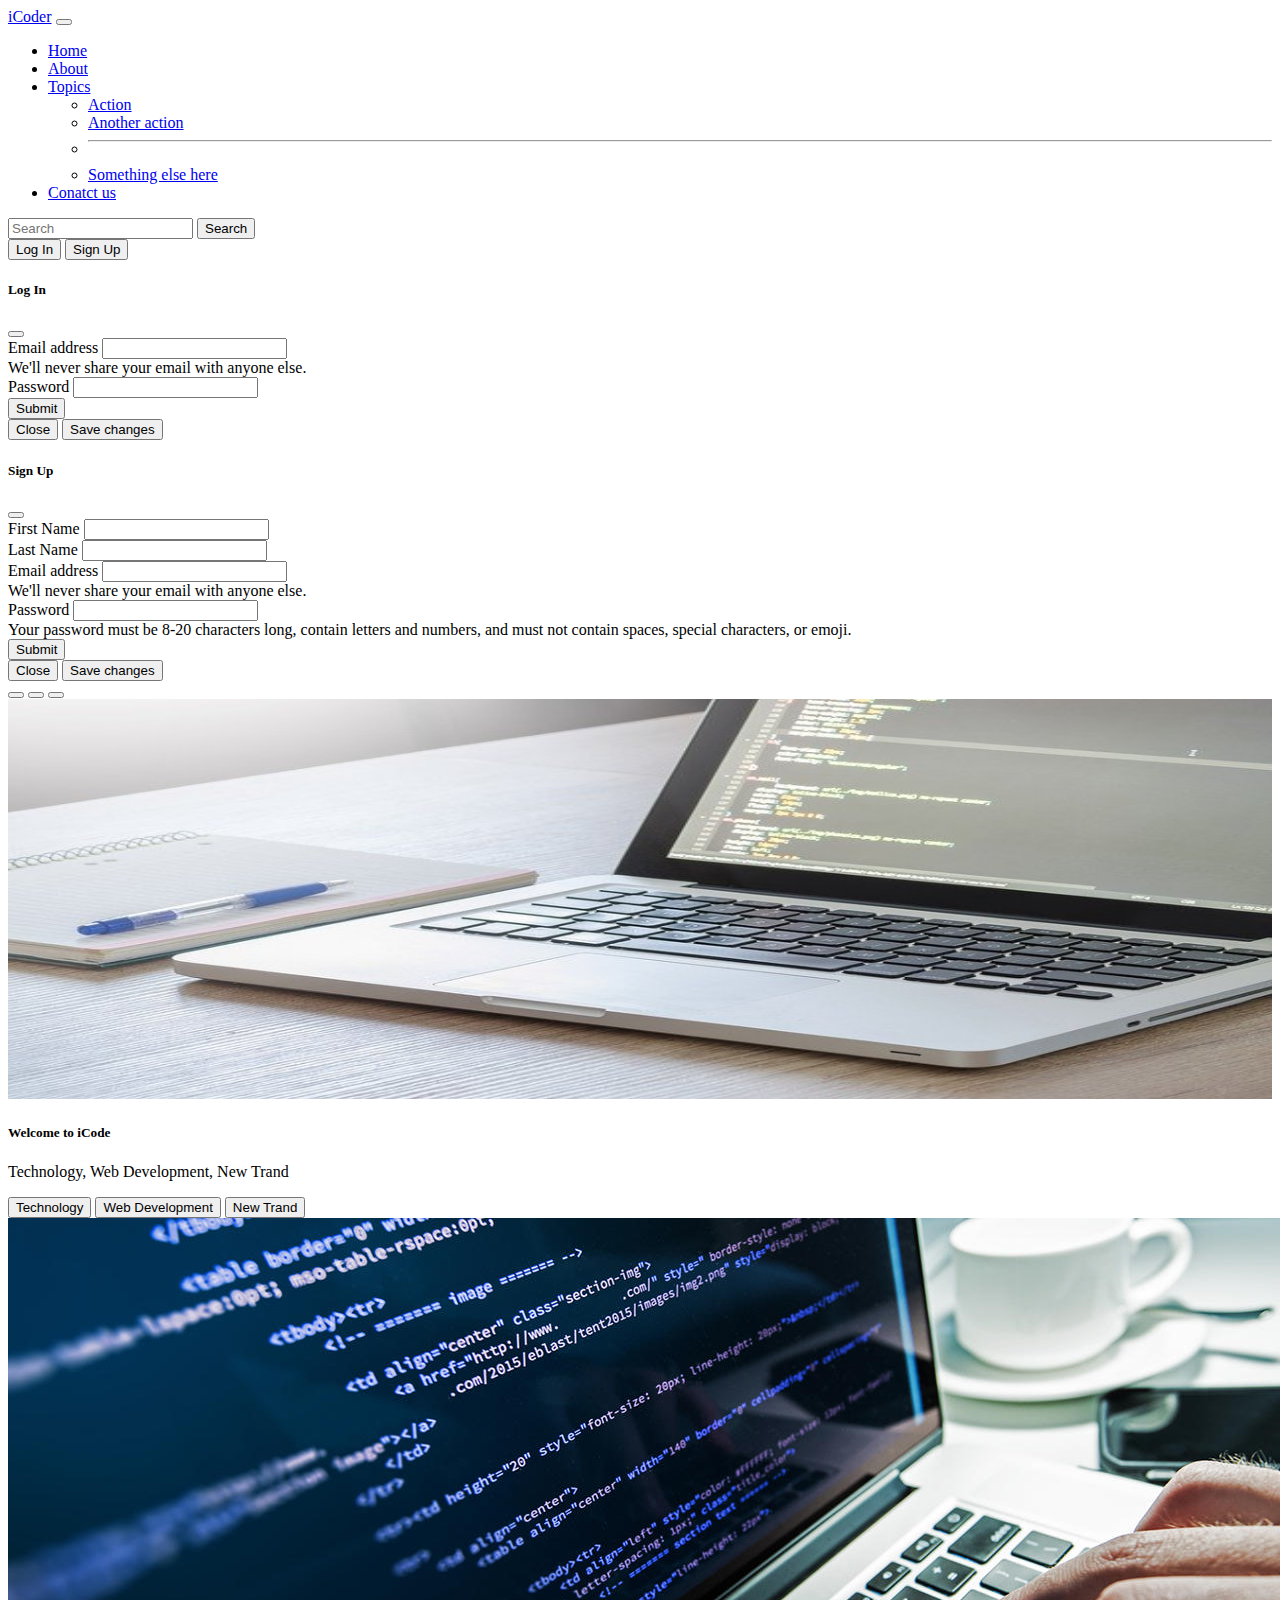
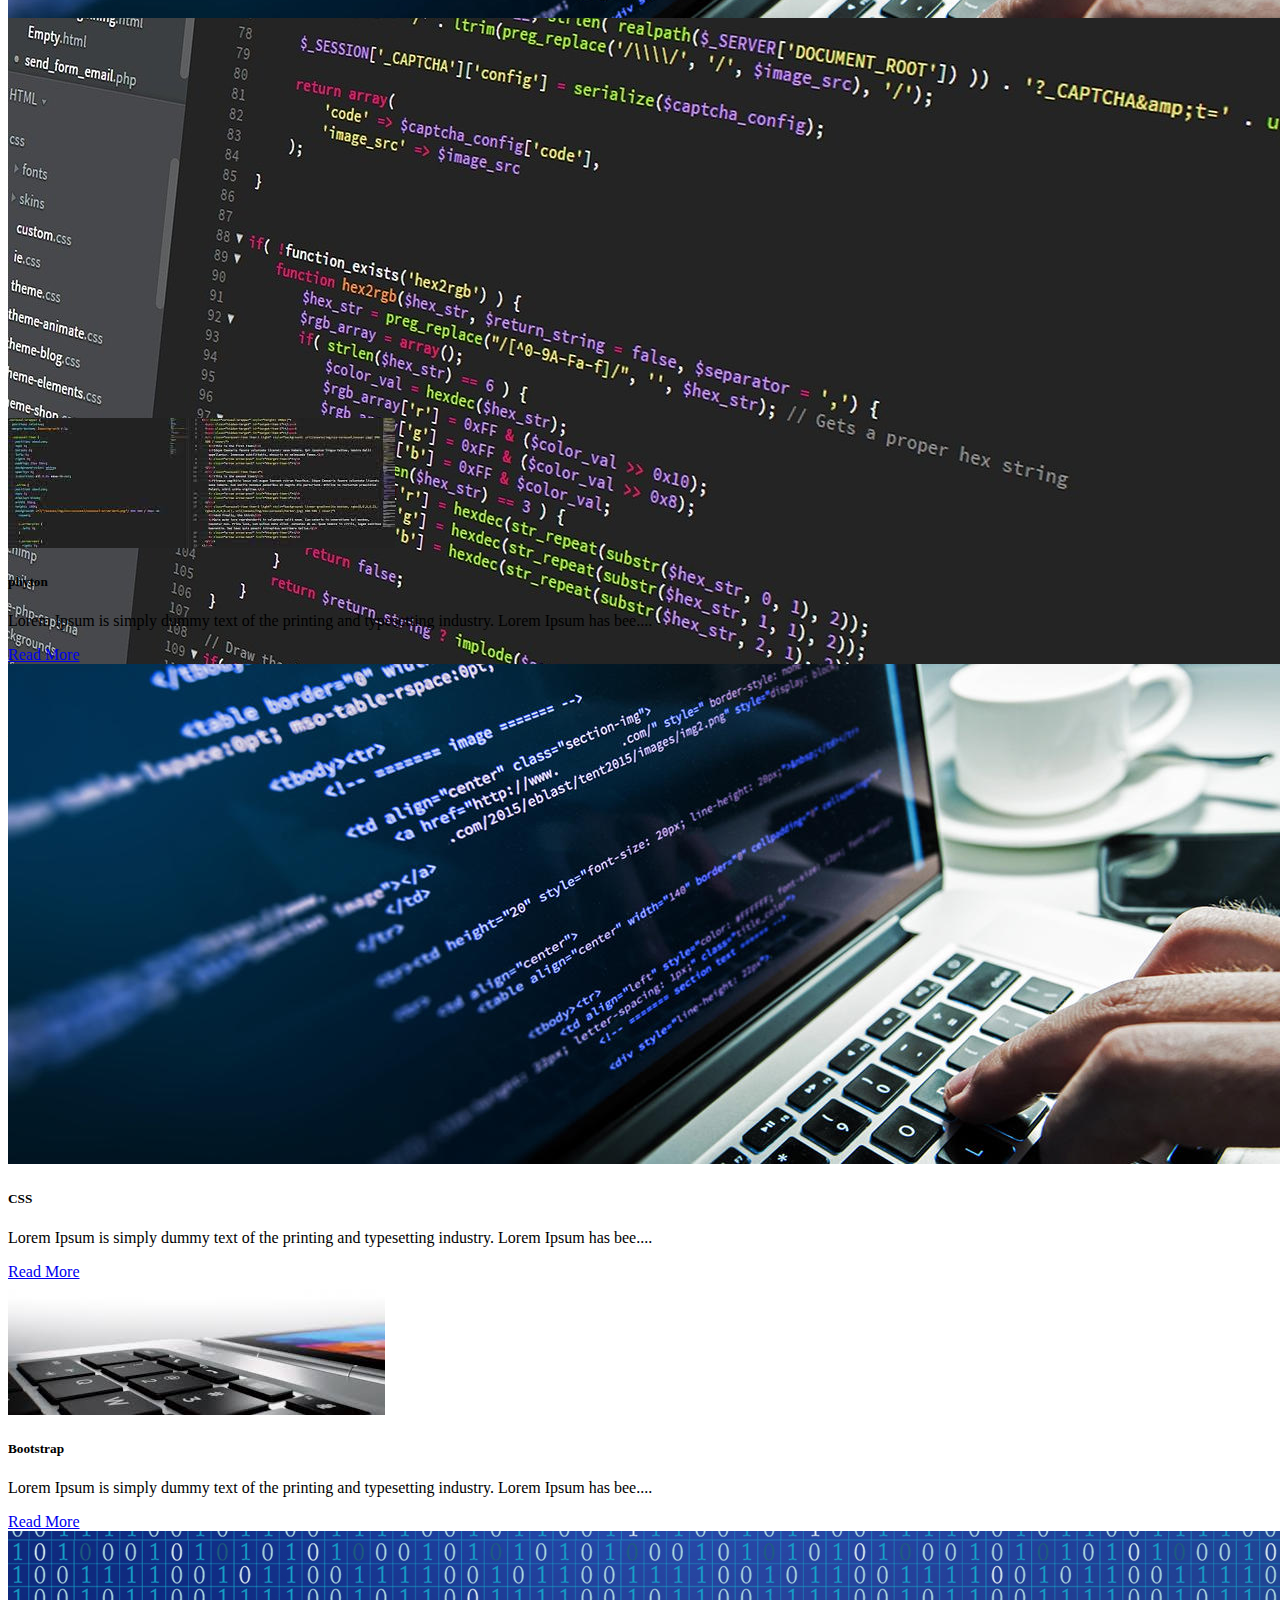
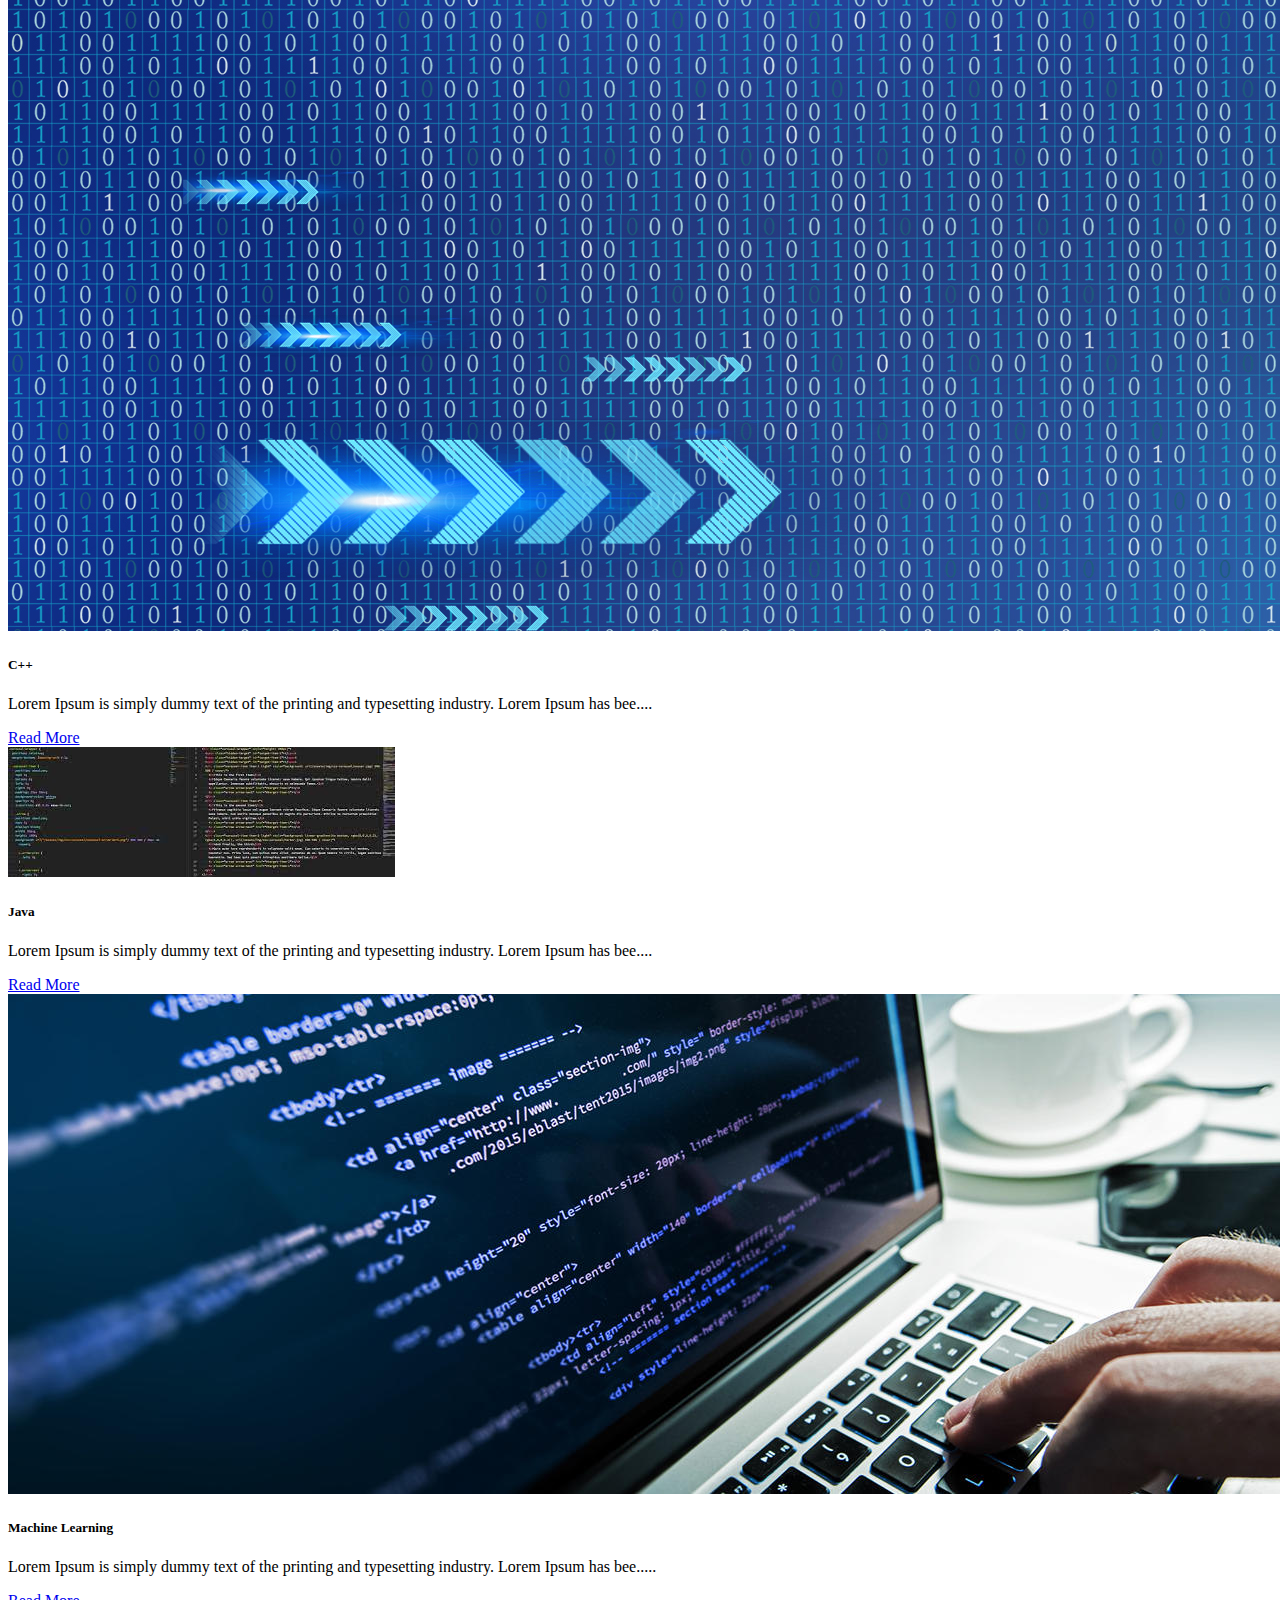
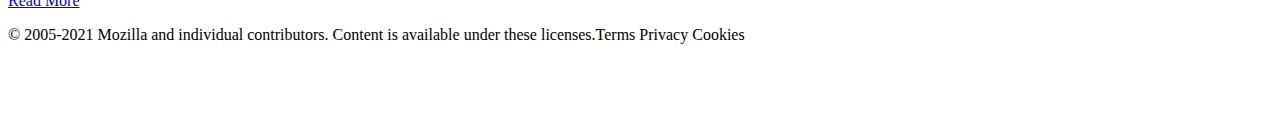
<file: project/index.html>
<!doctype html>
<html lang="en">

<head>
  <!-- Required meta tags -->
  <meta charset="utf-8">
  <meta name="viewport" content="width=device-width, initial-scale=1">

  <!-- Bootstrap CSS -->
  <link href="https://cdn.jsdelivr.net/npm/bootstrap@5.0.0-beta3/dist/css/bootstrap.min.css" rel="stylesheet" integrity="sha384-eOJMYsd53ii+scO/bJGFsiCZc+5NDVN2yr8+0RDqr0Ql0h+rP48ckxlpbzKgwra6" crossorigin="anonymous">
  <link rel="stylesheet" href="D:\Front-End\Bootstrap\Bootstrap\bootstrap-4.0.0-dist\css\bootstrap.min.css">

  <title>iCoder-Heaven for programmer</title>
</head>

<body>
  <!---navigation bar---->
  <nav class="navbar navbar-expand-lg navbar-dark bg-dark">
    <div class="container-fluid">
      <a class="navbar-brand" href="index.html">iCoder</a>
      <button class="navbar-toggler" type="button" data-bs-toggle="collapse" data-bs-target="#navbarSupportedContent" aria-controls="navbarSupportedContent" aria-expanded="false" aria-label="Toggle navigation">
        <span class="navbar-toggler-icon"></span>
      </button>
      <div class="collapse navbar-collapse" id="navbarSupportedContent">
        <ul class="navbar-nav me-auto mb-2 mb-lg-0">
          <li class="nav-item">
            <a class="nav-link active" aria-current="page" href="index.html">Home</a>
          </li>
          <li class="nav-item">
            <a class="nav-link" href="about.html">About</a>
          </li>
          <li class="nav-item dropdown">
            <a class="nav-link dropdown-toggle" href="#" id="navbarDropdown" role="button" data-bs-toggle="dropdown" aria-expanded="false">
              Topics
            </a>
            <ul class="dropdown-menu" aria-labelledby="navbarDropdown">
              <li><a class="dropdown-item" href="#">Action</a></li>
              <li><a class="dropdown-item" href="#">Another action</a></li>
              <li>
                <hr class="dropdown-divider">
              </li>
              <li><a class="dropdown-item" href="#">Something else here</a></li>
            </ul>
          </li>
          <li class="nav-item">
            <a class="nav-link" href="contact.html">Conatct us</a></a>
          </li>
        </ul>
      </div>
      <form class="d-flex">
        <input class="form-control me-2" type="search" placeholder="Search" aria-label="Search">
        <button class="btn btn-outline-light" type="submit">Search</button>
      </form>
      <div class="mx-2">
        <button type="button" class="btn btn-danger" data-bs-toggle="modal" data-bs-target="#loginModal">
          Log In
        </button>
        <button type="button" class="btn btn-danger" data-bs-toggle="modal" data-bs-target="#signupModal">
          Sign Up
        </button>
      </div>
    </div>
  </nav>
  <!-----Login modal------------------------------>
  <!-- Modal -->
  <div class="modal fade" id="loginModal" tabindex="-1" aria-labelledby="exampleModalLabel" aria-hidden="true">
    <div class="modal-dialog">
      <div class="modal-content">
        <div class="modal-header">
          <h5 class="modal-title" id="exampleModalLabel">Log In</h5>
          <button type="button" class="btn-close" data-bs-dismiss="modal" aria-label="Close"></button>
        </div>
        <div class="modal-body">
          <form>
            <div class="mb-3">
              <label for="exampleInputEmail1" class="form-label">Email address</label>
              <input type="email" class="form-control" id="exampleInputEmail1" aria-describedby="emailHelp">
              <div id="emailHelp" class="form-text">We'll never share your email with anyone else.</div>
            </div>
            <div class="mb-3">
              <label for="exampleInputPassword1" class="form-label">Password</label>
              <input type="password" class="form-control" id="exampleInputPassword1">
            </div>
            <button type="submit" class="btn btn-primary">Submit</button>
          </form>
        </div>
        <div class="modal-footer">
          <button type="button" class="btn btn-secondary" data-bs-dismiss="modal">Close</button>
          <button type="button" class="btn btn-primary">Save changes</button>
        </div>
      </div>
    </div>
  </div>
  <!-----Sign Up modal------------------------------>
  <!-- Modal -->
  <div class="modal fade" id="signupModal" tabindex="-1" aria-labelledby="exampleModalLabel" aria-hidden="true">
    <div class="modal-dialog">
      <div class="modal-content">
        <div class="modal-header">
          <h5 class="modal-title" id="exampleModalLabel">Sign Up</h5>
          <button type="button" class="btn-close" data-bs-dismiss="modal" aria-label="Close"></button>
        </div>
        <div class="modal-body">
          <form class="" action="#" method="post">
            <div class="mb-3">
              <label for="exampleInputFirstName" class="form-label">First Name</label></label>
              <input type="text" class="form-control" id="exampleInputFirstName" aria-describedby="FirstName">
            </div>
            <div class="mb-3">
              <label for="exampleInputLastName" class="form-label">Last Name</label></label>
              <input type="text" class="form-control" id="exampleInputLastName" aria-describedby="FirstName">
            </div>
            <div class="mb-3">
              <label for="exampleInputEmail1" class="form-label">Email address</label>
              <input type="email" class="form-control" id="exampleInputEmail1" aria-describedby="emailHelp">
              <div id="emailHelp" class="form-text">We'll never share your email with anyone else.</div>
            </div>
            <div class="mb-3">
              <label for="inputPassword5" class="form-label">Password</label>
              <input type="password" id="inputPassword5" class="form-control" aria-describedby="passwordHelpBlock">
              <div id="passwordHelpBlock" class="form-text">
                Your password must be 8-20 characters long, contain letters and numbers, and must not contain spaces, special characters, or emoji.
              </div>
            </div>
            <button type="submit" class="btn btn-primary">Submit</button>
          </form>
        </div>
        <div class="modal-footer">
          <button type="button" class="btn btn-secondary" data-bs-dismiss="modal">Close</button>
          <button type="button" class="btn btn-primary">Save changes</button>
        </div>
      </div>
    </div>
  </div>
  <!-----carousal------>
  <div id="carouselExampleControls" class="carousel slide" data-bs-ride="carousel" data-interval="100">
    <div class="carousel-inner">
      <div class="carousel-indicators">
        <button type="button" data-bs-target="#carouselExampleIndicators" data-bs-slide-to="0" class="active" aria-current="true" aria-label="Slide 1"></button>
        <button type="button" data-bs-target="#carouselExampleIndicators" data-bs-slide-to="1" aria-label="Slide 2"></button>
        <button type="button" data-bs-target="#carouselExampleIndicators" data-bs-slide-to="2" aria-label="Slide 3"></button>
      </div>
      <div class="carousel-item">
        <img src="image/img10.jpg" alt="coding" width=100% style="height:25rem">
        <div class="carousel-caption d-none d-md-block">
          <h5>Welcome to iCode</h5>
          <p>Technology, Web Development, New Trand</p>
          <button type="button" class="btn btn-primary" name="button">Technology</button>
          <button type="button" class="btn btn-success" name="button">Web Development</button>
          <button type="button" class="btn btn-danger" name="button">New Trand</button>
        </div>
      </div>
      <div class="carousel-item active" style="height:25rem">
        <img src="image/img8.jpg" alt="network">
        <div class="carousel-caption d-none d-md-block">
          <h5>Search</h5>
          <p>Latest New Article On Technology</p>
          <button type="button" class="btn btn-primary " name="button">Technology</button>
          <button type="button" class="btn btn-success" name="button">Web Development</button>
          <button type="button" class="btn btn-danger" name="button">New Trand</button>
        </div>
      </div>
      <div class="carousel-item" style="height:25rem">
        <img src="image/img9.jpg" alt="computer">
        <div class="carousel-caption d-none d-md-block">
          <h5>Web Development</h5>
          <p>HTML, CSS, JavaScript, Jquery, Node.js</p>
          <button type="button" class="btn btn-primary" name="button">Technology</button>
          <button type="button" class="btn btn-success" name="button">Web Development</button>
          <button type="button" class="btn btn-danger" name="button">New Trand</button>
        </div>
      </div>
    </div>
  </div>
  <!---- blogs------>
  <div class="container my-5 ">
    <div class="row">
      <div class="col-lg-4 col-md-6 my-2">
        <div class="card mx-4">
          <img src="image/img1.jpg" class="card-img-top" alt="...">
          <div class="card-body">
            <h5 class="card-title text-danger">phyton</h5>
            <p class="card-text">Lorem Ipsum is simply dummy text of the printing and typesetting industry. Lorem Ipsum has bee....</p>
            <a href="#" class="btn btn-primary">Read More</a>
          </div>
        </div>
      </div>
      <div class="col-lg-4 col-md-6  my-2">
        <div class="card mx-4">
          <img src="image/img8.jpg" class="card-img-top" alt="...">
          <div class="card-body">
            <h5 class="card-title text-primary">CSS</h5>
            <p class="card-text">Lorem Ipsum is simply dummy text of the printing and typesetting industry. Lorem Ipsum has bee....</p>
            <a href="#" class="btn btn-primary">Read More</a>
          </div>
        </div>
      </div>
      <div class="col-lg-4 col-md-6  my-2">
        <div class="card mx-4">
          <img src="image/img3.jpg" class="card-img-top" alt="...">
          <div class="card-body">
            <h5 class="card-title text-success">Bootstrap</h5>
            <p class="card-text">Lorem Ipsum is simply dummy text of the printing and typesetting industry. Lorem Ipsum has bee....</p>
            <a href="#" class="btn btn-primary">Read More</a>
          </div>
        </div>
      </div>
      <div class="col-lg-4 col-md-6  my-2">
        <div class="card mx-4">
          <img src="image/img4.jpg" class="card-img-top" alt="...">
          <div class="card-body">
            <h5 class="card-title text-warning">C++</h5>
            <p class="card-text">Lorem Ipsum is simply dummy text of the printing and typesetting industry. Lorem Ipsum has bee....</p>
            <a href="#" class="btn btn-primary">Read More</a>
          </div>
        </div>
      </div>
      <div class="col-lg-4 col-md-6 my-2">
        <div class="card mx-4">
          <img src="image/img1.jpg" class="card-img-top" alt="...">
          <div class="card-body">
            <h5 class="card-title text-info">Java</h5>
            <p class="card-text">Lorem Ipsum is simply dummy text of the printing and typesetting industry. Lorem Ipsum has bee....</p>
            <a href="#" class="btn btn-primary">Read More</a>
          </div>
        </div>
      </div>
      <div class="col-lg-4 col-md-6 my-2">
        <div class="card mx-4">
          <img src="image/img8.jpg" class="card-img-top" alt="...">
          <div class="card-body">
            <h5 class="card-title text-danger">Machine Learning</h5>
            <p class="card-text">Lorem Ipsum is simply dummy text of the printing and typesetting industry. Lorem Ipsum has bee.....</p>
            <a href="#" class="btn btn-primary">Read More</a>
          </div>
        </div>
      </div>
    </div>
  </div>


  <!--------footer------------------------------->
  <div class="container-fluid bg-dark" style="height:6rem">
    <p class="text-light d-flex justify-content-center">
      © 2005-2021 Mozilla and individual contributors. Content is available under these licenses.Terms Privacy Cookies
    </p>
  </div>



  <!-- Optional JavaScript; choose one of the two! -->

  <!-- Option 1: Bootstrap Bundle with Popper -->
  <script src="https://cdn.jsdelivr.net/npm/bootstrap@5.0.0-beta3/dist/js/bootstrap.bundle.min.js" integrity="sha384-JEW9xMcG8R+pH31jmWH6WWP0WintQrMb4s7ZOdauHnUtxwoG2vI5DkLtS3qm9Ekf" crossorigin="anonymous"></script>

  <!-- Option 2: Separate Popper and Bootstrap JS -->
  <!--
    <script src="https://cdn.jsdelivr.net/npm/@popperjs/core@2.9.1/dist/umd/popper.min.js" integrity="sha384-SR1sx49pcuLnqZUnnPwx6FCym0wLsk5JZuNx2bPPENzswTNFaQU1RDvt3wT4gWFG" crossorigin="anonymous"></script>
    <script src="https://cdn.jsdelivr.net/npm/bootstrap@5.0.0-beta3/dist/js/bootstrap.min.js" integrity="sha384-j0CNLUeiqtyaRmlzUHCPZ+Gy5fQu0dQ6eZ/xAww941Ai1SxSY+0EQqNXNE6DZiVc" crossorigin="anonymous"></script>
    -->
</body>

</html>
</file>
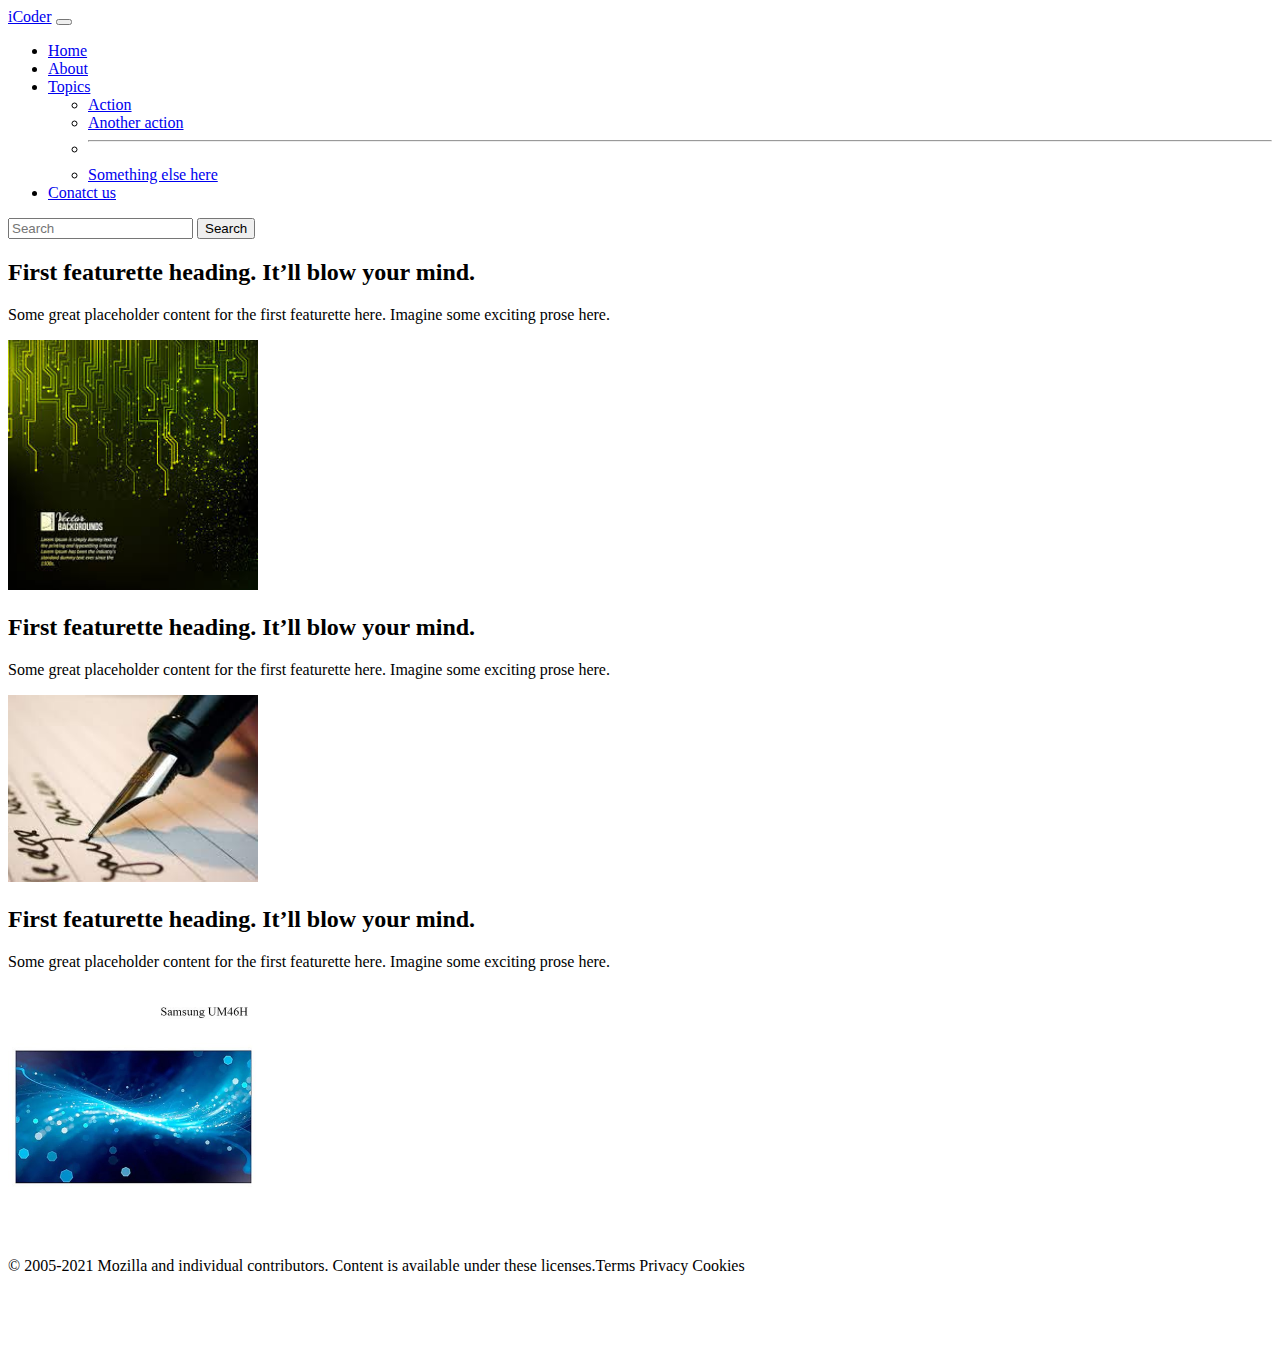
<file: project/about.html>
<!doctype html>
<html lang="en">

<head>
  <!-- Required meta tags -->
  <meta charset="utf-8">
  <meta name="viewport" content="width=device-width, initial-scale=1">

  <!-- Bootstrap CSS -->
  <link href="https://cdn.jsdelivr.net/npm/bootstrap@5.0.0-beta3/dist/css/bootstrap.min.css" rel="stylesheet" integrity="sha384-eOJMYsd53ii+scO/bJGFsiCZc+5NDVN2yr8+0RDqr0Ql0h+rP48ckxlpbzKgwra6" crossorigin="anonymous">
  <link rel="stylesheet" href="D:\Front-End\Bootstrap\Bootstrap\bootstrap-4.0.0-dist\css\bootstrap.min.css">
<!--  <link rel="stylesheet" href="style.css">-->
  <title>iCoder-Heaven for programmer</title>
</head>

<body>
  <!---navigation bar---->
  <nav class="navbar navbar-expand-lg navbar-dark bg-dark">
    <div class="container-fluid">
      <a class="navbar-brand" href="index.html">iCoder</a>
      <button class="navbar-toggler" type="button" data-bs-toggle="collapse" data-bs-target="#navbarSupportedContent" aria-controls="navbarSupportedContent" aria-expanded="false" aria-label="Toggle navigation">
        <span class="navbar-toggler-icon"></span>
      </button>
      <div class="collapse navbar-collapse" id="navbarSupportedContent">
        <ul class="navbar-nav me-auto mb-2 mb-lg-0">
          <li class="nav-item">
            <a class="nav-link" aria-current="page" href="index.html">Home</a>
          </li>
          <li class="nav-item">
            <a class="nav-link active" href="about.html">About</a>
          </li>
          <li class="nav-item dropdown">
            <a class="nav-link dropdown-toggle" href="#" id="navbarDropdown" role="button" data-bs-toggle="dropdown" aria-expanded="false">
              Topics
            </a>
            <ul class="dropdown-menu" aria-labelledby="navbarDropdown">
              <li><a class="dropdown-item" href="#">Action</a></li>
              <li><a class="dropdown-item" href="#">Another action</a></li>
              <li>
                <hr class="dropdown-divider">
              </li>
              <li><a class="dropdown-item" href="#">Something else here</a></li>
            </ul>
          </li>
          <li class="nav-item">
            <a class="nav-link" href="contact.html">Conatct us</a></a>
          </li>
        </ul>
      </div>
      <form class="d-flex">
        <input class="form-control me-2" type="search" placeholder="Search" aria-label="Search">
        <button class="btn btn-outline-success" type="submit">Search</button>
      </form>
    </div>
  </nav>
  <!---blogs------------------------------------>
  <div class="container d-flex flex-column " style="width:75%">
    <div class="row featurette my-5 mx-auto">
      <div class="col-md-7">
        <h2 class="featurette-heading">First featurette heading. <span class="text-muted">It’ll blow your mind.</span></h2>
        <p class="lead">Some great placeholder content for the first featurette here. Imagine some exciting prose here.</p>
      </div>
      <div class="col-md-5 ">
        <img class="img-fluid responsive-img " src="image/img14.jpg" width="250px">
      </div>
    </div>
    <div class="row featurette my-5 mx-auto">
      <div class="col-md-7 order-md-2">
        <h2 class="featurette-heading">First featurette heading. <span class="text-muted">It’ll blow your mind.</span></h2>
        <p class="lead">Some great placeholder content for the first featurette here. Imagine some exciting prose here.</p>
      </div>
      <div class="col-md-5 ">
        <img class="img-fluid responsive-img " src="image/img13.jpg" width="250px">
      </div>
    </div>
    <div class="row featurette my-5 mx-auto">
      <div class="col-md-7">
        <h2 class="featurette-heading">First featurette heading. <span class="text-muted">It’ll blow your mind.</span></h2>
        <p class="lead">Some great placeholder content for the first featurette here. Imagine some exciting prose here.</p>
      </div>
      <div class="col-md-5 ">
        <img class="img-fluid responsive-img " src="image/img15.jpg" width="250px">
      </div>
    </div>

  </div>

  <!--------footer------------------------------->
  <div class="container-fluid bg-dark" style="height:6rem">
    <p class="text-light d-flex justify-content-center">
      © 2005-2021 Mozilla and individual contributors. Content is available under these licenses.Terms Privacy Cookies
    </p>
  </div>




  <!-- Optional JavaScript; choose one of the two!
    <p>Lorem Ipsum is simply dummy text of the printing and typesetting industry. Lorem Ipsum has been the industry's standard dummy text ever since the 1500s, when an unknown printer took a galley of type and scrambled it to make a type specimen
      book. It has survived not only five centuries, but also the leap into electronic typesetting, remaining essentially unchanged. It was popularised in the 1960s with the release of Letraset sheets containing Lorem Ipsum passages, and more
      recently with desktop publishing software like Aldus PageMaker including versions of Lorem Ipsum.</p>
-->

  <!-- Option 1: Bootstrap Bundle with Popper -->
  <script src="https://cdn.jsdelivr.net/npm/bootstrap@5.0.0-beta3/dist/js/bootstrap.bundle.min.js" integrity="sha384-JEW9xMcG8R+pH31jmWH6WWP0WintQrMb4s7ZOdauHnUtxwoG2vI5DkLtS3qm9Ekf" crossorigin="anonymous"></script>

  <!-- Option 2: Separate Popper and Bootstrap JS -->
  <!--
    <script src="https://cdn.jsdelivr.net/npm/@popperjs/core@2.9.1/dist/umd/popper.min.js" integrity="sha384-SR1sx49pcuLnqZUnnPwx6FCym0wLsk5JZuNx2bPPENzswTNFaQU1RDvt3wT4gWFG" crossorigin="anonymous"></script>
    <script src="https://cdn.jsdelivr.net/npm/bootstrap@5.0.0-beta3/dist/js/bootstrap.min.js" integrity="sha384-j0CNLUeiqtyaRmlzUHCPZ+Gy5fQu0dQ6eZ/xAww941Ai1SxSY+0EQqNXNE6DZiVc" crossorigin="anonymous"></script>
    -->
</body>
</file>
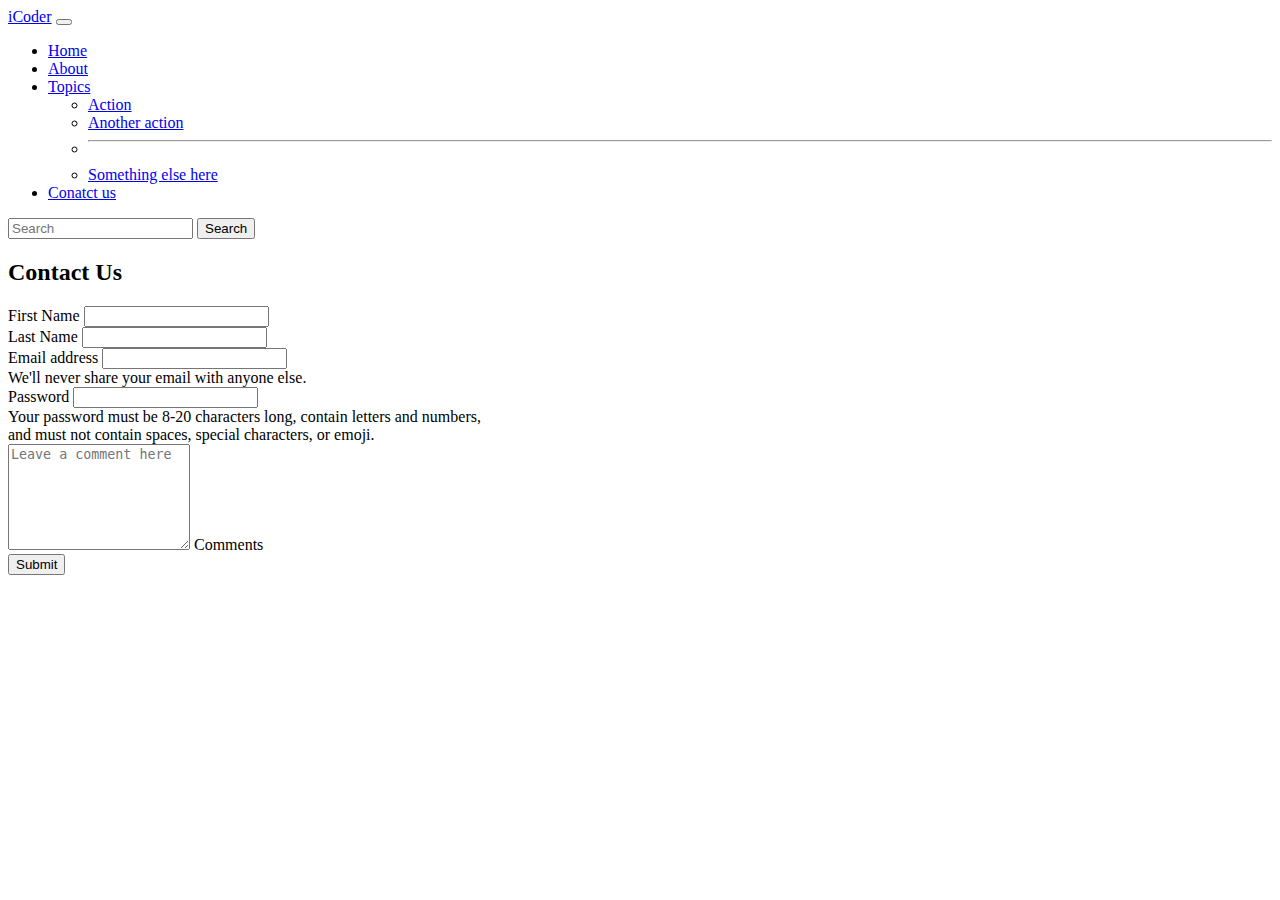
<file: project/contact.html>
<!doctype html>
<html lang="en">

<head>
  <!-- Required meta tags -->
  <meta charset="utf-8">
  <meta name="viewport" content="width=device-width, initial-scale=1">

  <!-- Bootstrap CSS -->
  <link href="https://cdn.jsdelivr.net/npm/bootstrap@5.0.0-beta3/dist/css/bootstrap.min.css" rel="stylesheet" integrity="sha384-eOJMYsd53ii+scO/bJGFsiCZc+5NDVN2yr8+0RDqr0Ql0h+rP48ckxlpbzKgwra6" crossorigin="anonymous">
  <link rel="stylesheet" href="D:\Front-End\Bootstrap\Bootstrap\bootstrap-4.0.0-dist\css\bootstrap.min.css">

  <title>iCoder-Heaven for programmer</title>
</head>

<body>
  <!---navigation bar---->
  <nav class="navbar navbar-expand-lg navbar-dark bg-dark">
    <div class="container-fluid">
      <a class="navbar-brand" href="index.html">iCoder</a>
      <button class="navbar-toggler" type="button" data-bs-toggle="collapse" data-bs-target="#navbarSupportedContent" aria-controls="navbarSupportedContent" aria-expanded="false" aria-label="Toggle navigation">
        <span class="navbar-toggler-icon"></span>
      </button>
      <div class="collapse navbar-collapse" id="navbarSupportedContent">
        <ul class="navbar-nav me-auto mb-2 mb-lg-0">
          <li class="nav-item">
            <a class="nav-link" aria-current="page" href="index.html">Home</a>
          </li>
          <li class="nav-item">
            <a class="nav-link" href="about.html">About</a>
          </li>
          <li class="nav-item dropdown">
            <a class="nav-link dropdown-toggle" href="#" id="navbarDropdown" role="button" data-bs-toggle="dropdown" aria-expanded="false">
              Topics
            </a>
            <ul class="dropdown-menu" aria-labelledby="navbarDropdown">
              <li><a class="dropdown-item" href="#">Action</a></li>
              <li><a class="dropdown-item" href="#">Another action</a></li>
              <li>
                <hr class="dropdown-divider">
              </li>
              <li><a class="dropdown-item" href="#">Something else here</a></li>
            </ul>
          </li>
          <li class="nav-item">
            <a class="nav-link active" href="contact.html">Conatct us</a></a>
          </li>
        </ul>
      </div>
      <form class="d-flex">
        <input class="form-control me-2" type="search" placeholder="Search" aria-label="Search">
        <button class="btn btn-outline-success" type="submit">Search</button>
      </form>
    </div>
  </nav>
  <!----contcat form----->
  <div class="container my-5" style="width:500px;">
    <form class="" action="#" method="post">
      <h2 class="mb-5">Contact Us</h2>
      <div class="mb-3">
        <label for="exampleInputFirstName" class="form-label">First Name</label></label>
        <input type="text" class="form-control" id="exampleInputFirstName" aria-describedby="FirstName">
      </div>
      <div class="mb-3">
        <label for="exampleInputLastName" class="form-label">Last Name</label></label>
        <input type="text" class="form-control" id="exampleInputLastName" aria-describedby="FirstName">
      </div>
      <div class="mb-3">
        <label for="exampleInputEmail1" class="form-label">Email address</label>
        <input type="email" class="form-control" id="exampleInputEmail1" aria-describedby="emailHelp">
        <div id="emailHelp" class="form-text">We'll never share your email with anyone else.</div>
      </div>
      <div class="mb-3">
        <label for="inputPassword5" class="form-label">Password</label>
        <input type="password" id="inputPassword5" class="form-control" aria-describedby="passwordHelpBlock">
        <div id="passwordHelpBlock" class="form-text">
          Your password must be 8-20 characters long, contain letters and numbers, and must not contain spaces, special characters, or emoji.
        </div>
      </div>
      <div class="form-floating mb-3">
        <textarea class="form-control" placeholder="Leave a comment here" id="floatingTextarea2" style="height: 100px"></textarea>
        <label for="floatingTextarea2">Comments</label>
      </div>
      <button type="submit" class="btn btn-primary">Submit</button>
    </form>
  </div>


</body>
</file>
<file: project/style.css>
.responsive-img {
  max-width: 100%;
  height: auto;
}
</file>
